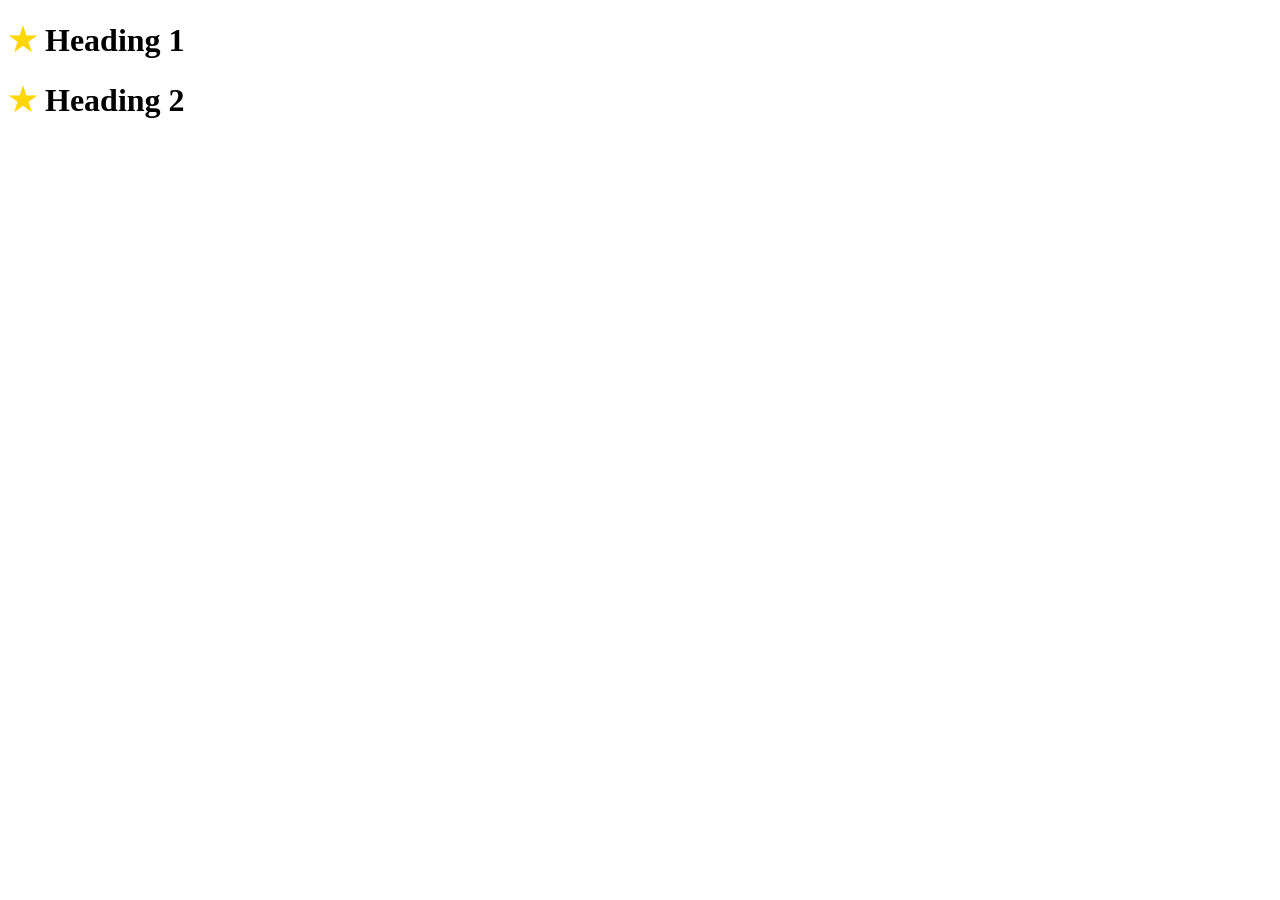
<file: FRONT END/html/adding_symbol.html>
<!DOCTYPE html>
<html lang="en">
    <head>
        <meta charset="UTF-8">
        <meta name ="viewport" content="width=device-width,intial-scale=1.0">
        <title>NOT Selector</title>
    </head>
    <body>
       <style>
h1::before {
content: "★ ";
color: gold;
}
</style>
<h1>Heading 1</h1>
<h1>Heading 2</h1>
    </body>
</file>
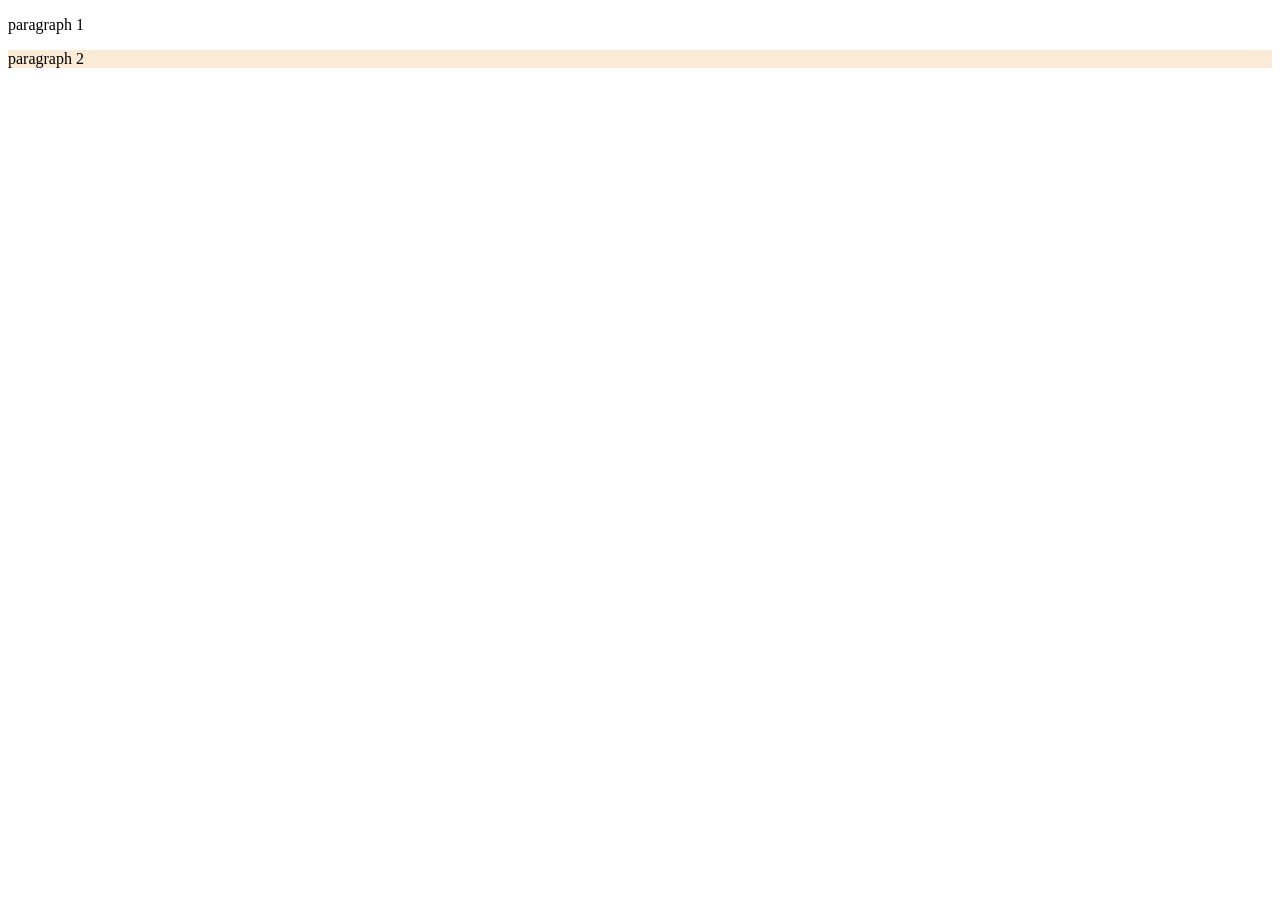
<file: FRONT END/html/selector.html>
<!DOCTYPE html>
<html lang="en">
    <head>
        <meta charset="UTF-8">
        <meta name ="viewport" content="width=device-width,intial-scale=1.0">
        <title>Target selector</title>

    </head>
    <body>
        <style>
            p:nth-child(2){
                background-color: antiquewhite;
            }
        </style>
        <div>
            <p>paragraph 1</p>
            <p>paragraph 2</p>
        </div>
    </body>
</html>
</file>
